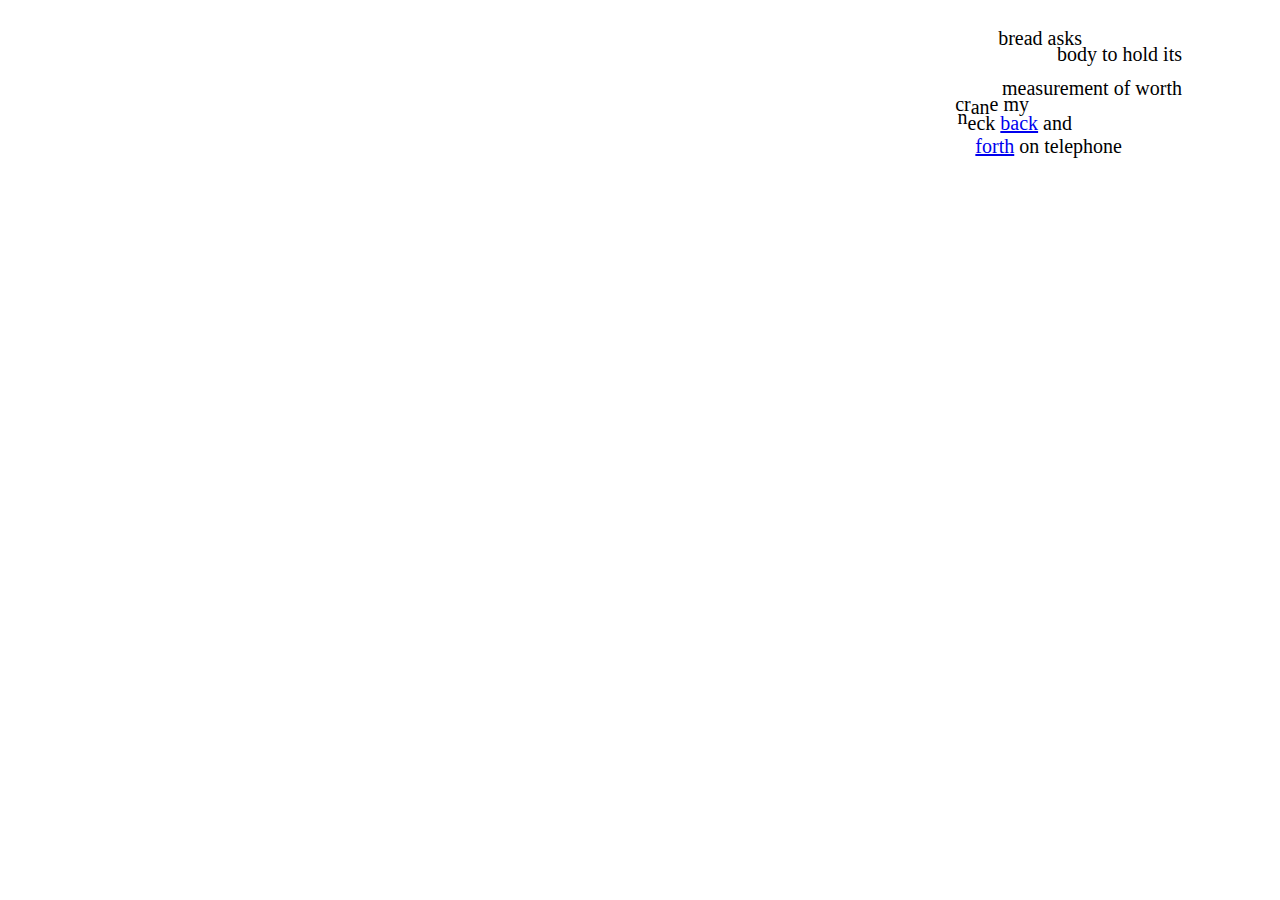
<file: index.html>
<!DOCTYPE html>
<html lang="en">

<head>
    <meta charset="UTF-8">
    <meta http-equiv="X-UA-Compatible" content="IE=edge">
    <meta name="viewport" content="width=device-width, initial-scale=1.0">
    <link rel="stylesheet" href="styles.css">
    <title>KNOLL THIRST</title>
</head>

<body>
    <div class="first-excerpt">
        <p>
            <span class="bread">bread asks <br></span>
            <span class="body">body to hold its<br></span>
            <span class="measurement"> measurement of worth<br></span>
            <span class="crane">cr<span class="an">an</span>e my<br></span>
            <span class="neck"><span class="n">n</span>eck <a href="./back"> back</a> and<br></span>
            <span class="forth"> <a href="./forth">forth</a> on telephone<br></span>

        </p>
    </div>
</body>

</html>
</file>
<file: styles.css>
.first-excerpt {
    position: relative;
    text-align: right;
    right: 50px;
    font-size: 20px;
}

.bread {
    position: relative;
    top: 7px;
    right: 140px;
}

.body {
    position: relative;
    right: 40px;
}

.measurement {
    position: relative;
    top: 11px;
    right: 40px;
}

.crane {
    position: relative;
    top: 4px;
    right: 193px;
}

.an {
    position: relative;
    top: 3px;
}

.neck {
    position: relative;
    right: 150px
}

.n {
    position: relative;
    bottom: 6px;
}

.forth {
    position: relative;
    right: 100px;
}
</file>
